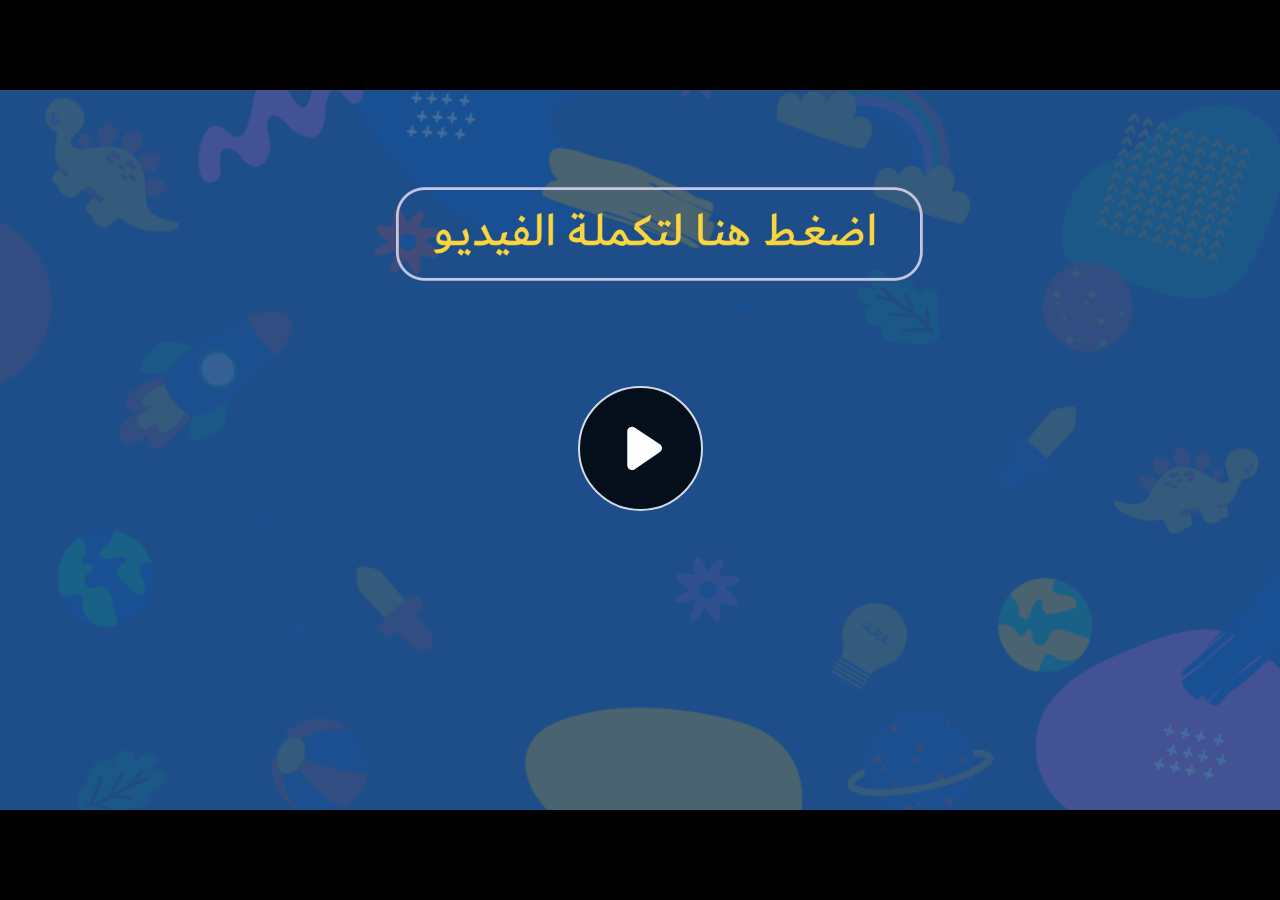
<file: index.html>
﻿<!doctype html>
<html lang="en-US">
<head>
  <meta charset="utf-8">
  <!-- Created using Storyline 360 - http://www.articulate.com  -->
  <!-- version: 3.77.30587.0 -->
  <title>EG.G10.ENG2023.SEM1.UC.T3.S1.4</title>
  <meta http-equiv="x-ua-compatible" content="IE=edge"/>
  <meta name="viewport" content="width=device-width,initial-scale=1,user-scalable=no,shrink-to-fit=no,minimal-ui"/>
  <meta name="apple-mobile-web-app-capable" content="yes"/>
  <style>
    html, body { height: 100%; padding: 0; margin: 0 }
    #app { height: 100%; width: 100%; }
  </style>

  <script>
    window.DS = {};
    window.globals = {
      DATA_PATH_BASE: '',
      HAS_FRAME: true,
      HAS_SLIDE: true,

      lmsPresent: false,
      tinCanPresent: false,
      cmi5Present: false,
      aoSupport: false,
      scale: 'noscale',
      captureRc: false,
      browserSize: 'optimal',
      bgColor: '#282828',
      features: 'AccessibleVideo,ConnectionMessages,DropIn1,DropIn2,FullScreenToggle,LayerPresentAsDialog,MultipleQuizTracking,PlayerSpeedControl,StreamingVideo,UpdatedThemeEditor,UseAudioElement,VideoSync',
      themeName: 'unified',
      preloaderColor: '#FFFFFF',
      suppressAnalytics: false,
      productChannel: 'stable',
      publishSource: 'storyline',
      aid: 'aid|cfe5e169-a8f3-40a4-aff6-b396b1be0c37',
      cid: 'ef3b582d-5979-4718-a6e0-109fca4917d7',
      playerVersion: '3.77.30587.0',
      publishTimestamp: '2023-10-25T16:53:33.8919162Z',
      maxIosVideoElements: 10,
      connectionSettings: { message: 'You%20are%20offline.%20Trying%20to%20reconnect...', useDarkTheme: false, mode: 'disabled' },

      
      parseParams: function(qs) {
        if (window.globals.parsedParams != null) {
          return window.globals.parsedParams;
        }
        qs = (qs || window.location.search.substr(1)).split('+').join(' ');
        var params = {},
            tokens,
            re = /[?&]?([^=]+)=([^&]*)/g;

        while (tokens = re.exec(qs)) {
          params[decodeURIComponent(tokens[1]).trim()] =
            decodeURIComponent(tokens[2]).trim();
        }
        window.globals.parsedParams = params;
        return params;
      }

    };
  </script>
  <script>
    var isIe11 = ('ActiveXObject' in window || window.MSBlobBuilder != null)
      && window.msCrypto != null && !window.ActiveXObject;
    if (isIe11) {
      window.globals.unsupportedBrowser = true;
      document.write(atob('[base64]'));
    }
  </script>
  
  <script>window.THREE = { };</script>
  
</head>
<body style="background: #282828" class="cs-HTML theme-unified">
  <!-- 360 -->
  <script>!function(){var e,i=/iPhone/i,o=/iPod/i,n=/iPad/i,t=/\biOS-universal(?:.+)Mac\b/i,r=/\bAndroid(?:.+)Mobile\b/i,a=/Android/i,d=/(?:SD4930UR|\bSilk(?:.+)Mobile\b)/i,p=/Silk/i,l=/Windows Phone/i,u=/\bWindows(?:.+)ARM\b/i,b=/BlackBerry/i,s=/BB10/i,c=/Opera Mini/i,f=/\b(CriOS|Chrome)(?:.+)Mobile/i,h=/Mobile(?:.+)Firefox\b/i,v=function(e){return void 0!==e&&"MacIntel"===e.platform&&"number"==typeof e.maxTouchPoints&&e.maxTouchPoints>1&&"undefined"==typeof MSStream};e=function(e){var m={userAgent:"",platform:"",maxTouchPoints:0};e||"undefined"==typeof navigator?"string"==typeof e?m.userAgent=e:e&&e.userAgent&&(m={userAgent:e.userAgent,platform:e.platform,maxTouchPoints:e.maxTouchPoints||0}):m={userAgent:navigator.userAgent,platform:navigator.platform,maxTouchPoints:navigator.maxTouchPoints||0};var g=m.userAgent,y=g.split("[FBAN");void 0!==y[1]&&(g=y[0]),void 0!==(y=g.split("Twitter"))[1]&&(g=y[0]);var A=function(e){return function(i){return i.test(e)}}(g),w={apple:{phone:A(i)&&!A(l),ipod:A(o),tablet:!A(i)&&(A(n)||v(m))&&!A(l),universal:A(t),device:(A(i)||A(o)||A(n)||A(t)||v(m))&&!A(l)},amazon:{phone:A(d),tablet:!A(d)&&A(p),device:A(d)||A(p)},android:{phone:!A(l)&&A(d)||!A(l)&&A(r),tablet:!A(l)&&!A(d)&&!A(r)&&(A(p)||A(a)),device:!A(l)&&(A(d)||A(p)||A(r)||A(a))||A(/\bokhttp\b/i)},windows:{phone:A(l),tablet:A(u),device:A(l)||A(u)},other:{blackberry:A(b),blackberry10:A(s),opera:A(c),firefox:A(h),chrome:A(f),device:A(b)||A(s)||A(c)||A(h)||A(f)},any:!1,phone:!1,tablet:!1};return w.any=w.apple.device||w.android.device||w.windows.device||w.other.device,w.phone=w.apple.phone||w.android.phone||w.windows.phone,w.tablet=w.apple.tablet||w.android.tablet||w.windows.tablet,w}(),"object"==typeof exports&&"undefined"!=typeof module?module.exports=e:"function"==typeof define&&define.amd?define((function(){return e})):this.isMobile=e}();
    window.isMobile.apple.tablet = window.isMobile.apple.tablet ||
      (navigator.platform === 'MacIntel' && navigator.maxTouchPoints > 1);
    window.isMobile.apple.device = window.isMobile.apple.device || window.isMobile.apple.tablet;
    window.isMobile.tablet = window.isMobile.tablet || window.isMobile.apple.tablet;
    window.isMobile.any = window.isMobile.any || window.isMobile.apple.tablet;
  </script>

  <div id="focus-sink" tabindex="-1"></div>

  <div id="preso"></div>
  <script>
    (function() {

      var classTypes = [ 'desktop', 'mobile', 'phone', 'tablet' ];

      var addDeviceClasses = function(prefix, testObj) {
        var curr, i;
        for (i = 0; i < classTypes.length; i++) {
          curr = classTypes[i];
          if (testObj[curr]) {
            document.body.classList.add(prefix + curr);
          }
        }
      };

      var params = window.globals.parseParams(),
          isDevicePreview = params.devicepreview === '1',
          isPhoneOverride = params.deviceType === 'phone' || (isDevicePreview && params.phone == '1'),
          isTabletOverride = (params.deviceType === 'tablet' || isDevicePreview) && !isPhoneOverride,
          isMobileOverride = isPhoneOverride || isTabletOverride;

      var deviceView = {
        desktop: !window.isMobile.any && !isMobileOverride,
        mobile: window.isMobile.any || isMobileOverride,
        phone: isPhoneOverride || (window.isMobile.phone && !isTabletOverride),
        tablet: isTabletOverride || window.isMobile.tablet
      };

      window.globals.deviceView = deviceView;
      window.isMobile.desktop = !window.isMobile.any;
      window.isMobile.mobile = window.isMobile.any;

      addDeviceClasses('view-', deviceView);

    })();
  </script>
  
  <script src='story_content/user.js' type=text/javascript></script>
  <div class="slide-loader"></div>

  <script>
    var doc = document, loader = doc.body.querySelector('.slide-loader'); [ 1, 2, 3 ].forEach(function(n) { var d = doc.createElement('div'); d.style.backgroundColor = window.globals.preloaderColor; d.classList.add('mobile-loader-dot'); d.classList.add('dot' + n); loader.appendChild(d); });
  </script>

  <div class="mobile-load-title-overlay" style="display: none">
    <div class="mobile-load-title">EG.G10.ENG2023.SEM1.UC.T3.S1.4</div>
  </div>

  <div class="mobile-chrome-warning"></div>

  
<style>
  .warn-connection-dialog {
    display: none;
    background: transparent;
    pointer-events: none;
    position: fixed;
    left: 0;
    top: 0;
    width: 100%;
    height: 100%;
    z-index: 999;
  }

  .warn-connection-content {
    border-radius: 4px;
    background: white;
    border: 1px solid #E7E7E7;
    color: #333333;
    box-shadow: 0 2px 4px rgba(0, 0, 0, 0.25);
    transition: all 150ms ease-out;
    position: absolute;
    white-space: nowrap;
  }

  .view-phone.is-landscape .warn-connection-content {
    left: 23px;
    bottom: 23px;
  }

  .view-tablet.is-landscape .warn-connection-content {
    left: 50%;
    top: 20px;
    transform: translateX(-50%);
  }

  .is-portrait .warn-connection-content {
    transform: translate(-50%, calc(-100% - 15px));
  }

  .warn-connection-content p {
    display: inline-block;
    margin: 0 8px 0 0;
    line-height: 33px;
    font-size: 11px;
  }

  .warn-connection-content svg {
    position: relative;
    vertical-align: middle;
    margin: 0 2px 2px 8px;
  }

  .view-desktop .warn-connection-content {
    left: 1.5em;
    bottom: 1.5em;
  }

  .view-desktop .warn-connection-content p {
    font-size: 1.1em;
  }

  .is-offline .warn-connection-dialog {
    display: block;
  }

  .is-offline .cs-panel * {
    pointer-events: none !important;
  }

  .is-offline .cs-panel {
    pointer-events: all !important;
  }

  .is-offline #nav-controls * {
    pointer-events: none !important;
  }

  .is-offline #nav-controls {
    pointer-events: all !important;
  }
</style>

<div class="warn-connection-dialog">
  <div class="warn-connection-content">
    <svg width="17" height="15" viewBox="0 0 17 15" xmlns="http://www.w3.org/2000/svg">
      <path fill="#8F0000" stroke="white" d="M16.07,12.98 L15.88,12.23 L9.51,1.21 C8.97,0.26,7.6,0.26,7.06,1.21 L0.69,12.23 C0.15,13.16,0.81,14.36,1.91,14.36 H14.65 C15.47,14.36,16.05,13.7,16.07,12.98 Z"/>
      <path fill="white" stroke="white" d="M8.58,5.5 C8.35,5.28,8.5,5.35,8.21,5.32 C8.09,5.35,7.97,5.49,7.96,5.67 C7.97,5.79,7.98,5.92,7.98,6.04 L7.98,6.04 C7.99,6.17,8,6.31,8.01,6.43 L8.01,6.44 C8.03,6.92,8.06,7.41,8.09,7.9 L8.09,7.9 C8.12,8.39,8.14,8.88,8.17,9.37 C8.17,9.39,8.18,9.42,8.2,9.44 C8.23,9.46,8.25,9.47,8.28,9.47 C8.31,9.47,8.34,9.46,8.35,9.44 C8.37,9.43,8.38,9.4,8.39,9.35 L8.39,9.34 C8.39,9.24,8.4,9.15,8.4,9.05 L8.4,9.05 C8.41,8.96,8.41,8.86,8.42,8.75 C8.43,8.44,8.45,8.12,8.47,7.81 L8.47,7.81 C8.49,7.49,8.51,7.18,8.53,6.87 C8.55,6.46,8.56,6.05,8.59,5.64 L8.6,5.62 C8.6,5.57,8.59,5.53,8.58,5.5 L8.21,5.32 Z"/>
      <circle fill="white" stroke="white" cx="8.3" cy="11.35" r="0.3"/>
    </svg>
    <p>You are offline. Trying to reconnect...</p>
  </div>
</div>

<script>
  (function() {
    window.DS.connection = {
      warningShown: false,
      assets: {},
      loadingAssetGroup: false,
      retryDelay: 500
    };

    var connectionSettings = window.globals.connectionSettings || {};

    // The `window.globals.features` variable must be set in `webpack.dev.config` when testing locally - it is not enough
    // to have it in the data - but it must be set there as well.
    var useConnectionMessages = window.AbortController != null &&
      window.location.protocol != 'file:' &&
      window.globals.features.indexOf('ConnectionMessages') != -1 &&
      connectionSettings.mode === 'normal';

    window.DS.connection.useConnectionMessages = useConnectionMessages

    var assetCount = 0;
    var checkLoadedId;


    if (useConnectionMessages && connectionSettings != null) {
      var contentEl = document.querySelector('.warn-connection-content');
      var messageEl = contentEl.querySelector('p')

      if (connectionSettings.useDarkTheme) {
        contentEl.style.borderColor = '#BABBBA';
        contentEl.style.backgroundColor = '#282828';
        contentEl.style.color = '#FFFFFF';
      }

      if (connectionSettings.message != null) {
        messageEl.textContent = window.decodeURIComponent(connectionSettings.message);
      }
    }

    function checkAssetsReady() {
      for (var i in DS.connection.assets) {
        if (!DS.connection.assets[i].success) {
          return false;
        }
      }
      return true;
    }

    function stopAssetGroup() {
      if (!useConnectionMessages) { return; }

      assetCount = 0;

      DS.connection.oldAssetGroup = DS.connection.assets;
      DS.connection.assets = {};
      DS.connection.loadingAssetGroup = false;
      clearInterval(checkLoadedId);
    }

    function startAssetGroup() {
      if (!useConnectionMessages) { return; }
      var ticks = 0;
      clearInterval(checkLoadedId);
      checkLoadedId = setInterval(function() {
        var loaded = 0;
        if (assetCount === 0 && loaded === 0) {
          clearInterval(checkLoadedId);
          return;
        }

        for (var i in DS.connection.assets) {
          if (DS.connection.assets[i].success) {
            loaded++;
          }
        }

        if (assetCount === loaded && checkAssetsReady()) {
          for (var i in DS.connection.assets) {
            if (DS.connection.assets[i].action) {
              DS.connection.assets[i].action();
            }
          }
          hideWarning();
          stopAssetGroup();
        }
      }, 100)
    }

    function requiredAsset(url, action, retry, type) {
      if (!useConnectionMessages) { return; }
      if (DS.connection.assets[url]) { return; }

      DS.connection.assets[url] = {
        success: false, action: action, retry: retry, type: type
      };
      assetCount = Object.keys(DS.connection.assets).length;
      if (!DS.connection.loadingAssetGroup) {
        startAssetGroup();
      }
      DS.connection.loadingAssetGroup = true;
    }

    function assetLoaded(url) {
      if (!useConnectionMessages) { return; }
      if (DS.connection.assets[url]) {
        DS.connection.assets[url].success = true;
      }
    }

    function assetFailed(url) {
      if (!useConnectionMessages) { return; }
      if (!DS.connection.assets[url]) {
        if (/\.js$/.test(url) && url.indexOf('transcripts') === -1) {
          setTimeout(function() {
            if (DS.connection.lastSlideLoaded != null) {
              DS.connection.lastSlideLoaded();
            }
          }, DS.connection.retryDelay);
        }
        return;
      }
      if (!DS.connection.warningShown) { showWarning(); }
      if (DS.connection.assets[url].retry) {
        setTimeout(function() {
          if (!DS.connection.assets[url].success) {
            DS.connection.assets[url].retry()
          }
        }, DS.connection.retryDelay);
      }
    }

    function hideWarning() {
      document.body.classList.remove('is-offline');
      DS.connection.warningShown = false;
    }
    DS.connection.hideWarning = hideWarning

    function showWarning(btn) {
      document.body.classList.add('is-offline')
      DS.connection.warningShown = true;
      updateWarningPosition();
    }

    function updateWarningPosition() {
      if (!DS.connection.warningShown) {
        return;
      }

      var isPortrait = document.body.classList.contains('is-portrait');
      var warningEl = document.querySelector('.warn-connection-content');

      if (isPortrait) {
        var slide = document.querySelector('.primary-slide');
        var slideRect = slide.getBoundingClientRect();

        warningEl.style.top = `${slideRect.top}px`
        warningEl.style.left = `${slideRect.left + slideRect.width / 2}px`
      } else {
        warningEl.style.top = null;
        warningEl.style.left = null;
      }

      window.requestAnimationFrame(updateWarningPosition);
    }

    // these will all be noops if the feature flag isn't set in
    // the data and `window.globals.features`
    DS.connection.requiredAsset = requiredAsset;
    DS.connection.assetLoaded = assetLoaded;
    DS.connection.assetFailed = assetFailed;
    DS.connection.stopAssetGroup = stopAssetGroup;
    DS.connection.startAssetGroup = startAssetGroup;
  })();
</script>


  <script>
    
    if (window.autoSpider && window.vInterfaceObject) {
      document.querySelector('.mobile-load-title-overlay').style.display = 'none';
    }
  </script>

  

  <link rel="stylesheet" href="html5/data/css/output.min.css" data-noprefix/>
</body>
<script src="html5/lib/scripts/bootstrapper.min.js"></script>
</html>
</file>
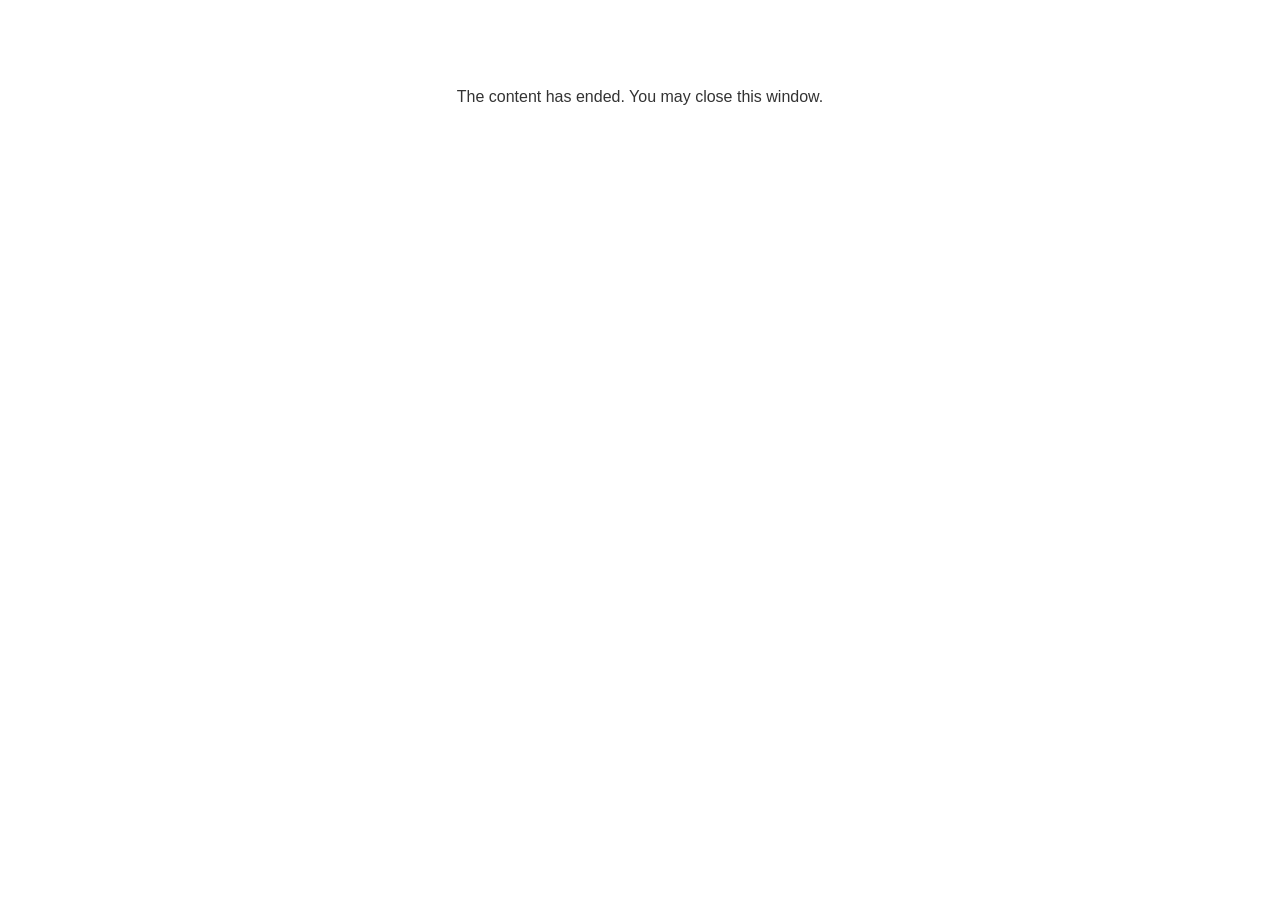
<file: lms/goodbye.html>
<!doctype html>
<html>
<body style="background-color: #ffffff;">

<p role="alert" style="color: #333333;font-family: Lato, articulate, tahoma, arial;font-size: medium;text-align: center;">
<br><br><br><br>
The content has ended. You may close this window.
</p>

</body>
</html>
</file>
<file: html5/data/css/output.min.css>
@font-face {
  font-family: 'LatoBold Charset1_ Bold8D13EEB9';
  src: url('[data-uri]');
  font-style: normal;
  font-weight: normal;
}
@font-face {
  font-family: 'Lato Charset1_ 5fb2lUhfD88AE9D9';
  src: url('[data-uri]');
  font-style: normal;
  font-weight: normal;
}
@font-face {
  font-family: 'Dubai Charset1_ 6LBpaCf632D40F5';
  src: url('[data-uri]');
  font-style: normal;
  font-weight: normal;
}
@font-face {
  font-family: 'Dubai Medium Charset1_ 97FB00B3';
  src: url('[data-uri]');
  font-style: normal;
  font-weight: normal;
}
@font-face {
  font-family: 'DubaiBold Charset1_Bold76911168';
  src: url('[data-uri]');
  font-style: normal;
  font-weight: normal;
}
@font-face {
  font-family: 'Dubai Charset0_v8wz5Y8k741D6E07';
  src: url('[data-uri]');
  font-style: normal;
  font-weight: normal;
}
@font-face {
  font-family: 'Dubai Medium Charset0_v389EBE1D';
  src: url('[data-uri]');
  font-style: normal;
  font-weight: normal;
}
@font-face {
  font-family: 'DubaiBold Charset0_BoldD2773439';
  src: url('[data-uri]');
  font-style: normal;
  font-weight: normal;
}
.cs-HTML {
  background: rgba(40, 40, 40, 1);
}
.cs-npnxnanbnsnfns00000000001 .cs-infopanel  {
  box-shadow: 0 1px 0 rgba(0, 0, 0, 0);
  background: rgba(255, 255, 255, 1);
}
.cs-npnxnanbnsnfns00000000001 .cs-infopanel .cs-link {
  color: rgba(186, 187, 186, 1);
}
.cs-npnxnanbnsnfns00000000001 .cs-infopanel .cs-link:hover {
  color: rgba(255, 255, 255, 1);
}
.cs-npnxnanbnsnfns00000000001 .cs-infopanel .cs-name {
  color: rgba(68, 68, 68, 1);
}
.cs-npnxnanbnsnfns00000000001 .cs-infopanel .cs-title {
  color: rgba(153, 153, 153, 1);
}
.cs-npnxnanbnsnfns00000000001 .cs-infopanelpopup  {
  box-shadow: 0 1px 0 rgba(0, 0, 0, 0);
  background: rgba(0, 0, 0, 0);
}
.cs-npnxnanbnsnfns00000000001 .cs-infopanelpopup .cs-link {
  color: rgba(255, 0, 0, 1);
}
.cs-npnxnanbnsnfns00000000001 .cs-infopanelpopup .cs-link:hover {
  color: rgba(255, 255, 255, 1);
}
.cs-npnxnanbnsnfns00000000001 .cs-infopanelpopup .cs-name {
  color: rgba(255, 255, 255, 1);
}
.cs-npnxnanbnsnfns00000000001 .cs-infopanelpopup .cs-bio {
  color: rgba(186, 187, 186, 1);
}
.cs-npnxnanbnsnfns00000000001 .cs-timer  {
  color: rgba(186, 187, 186, 1);
}
.cs-npnxnanbnsnfns00000000001 .cs-duration stop:first-child {
  stop-color: rgba(60, 60, 60, 1);
}
.cs-npnxnanbnsnfns00000000001 .cs-duration stop:last-child {
  stop-color: rgba(60, 60, 60, 1);
}
.cs-npnxnanbnsnfns00000000001 .cs-elapsed stop:first-child {
  stop-color: rgba(254, 227, 71, 1);
}
.cs-npnxnanbnsnfns00000000001 .cs-elapsed stop:last-child {
  stop-color: rgba(254, 227, 71, 1);
}
.cs-npnxnanbnsnfns00000000001 .cs-timer .cs-pie .cs-innerstroke {
  stroke: rgba(199, 199, 199, 1);
}
.cs-npnxnanbnsnfns00000000001 .cs-timer .cs-pie .cs-innerborder {
  stroke: rgba(255, 255, 255, 1);
}
.cs-npnxnanbnsnfns00000000001 .cs-window  {
  box-shadow: 0 8px 5px rgba(0, 0, 0, 0.2);
  border-color: rgba(49, 99, 0, 0);
  background: rgba(33, 33, 33, 1);
  color: rgba(248, 248, 248, 1);
}
.cs-npnxnanbnsnfns00000000001 .cs-window .cs-diva {
  border-color: rgba(78, 78, 78, 1);
}
.cs-npnxnanbnsnfns00000000001 .cs-window .cs-divb {
  border-color: rgba(78, 78, 78, 0);
}
.cs-npnxnanbnsnfns00000000001 .cs-editor .cs-editor-slide {
  color: rgba(226, 226, 226, 1);
}
.cs-npnxnanbnsnfns00000000001 .cs-editor .cs-editor-html {
  color: rgba(186, 187, 186, 1);
}
.cs-npnxnanbnsnfns00000000001 .cs-editor .cs-editor-button {
  text-shadow: 0 1px 0 rgba(0, 0, 0, 0);
  color: rgba(255, 255, 255, 1);
  border-color: rgba(211, 211, 211, 1);
  background: rgba(34, 34, 34, 1);
}
.cs-npnxnanbnsnfns00000000001 .cs-editor .cs-editor-button:hover {
  background: rgba(68, 68, 68, 1);
}
.cs-npnxnanbnsnfns00000000001 .cs-editor .cs-editor-button:active {
  background: rgba(68, 68, 68, 1);
}
.cs-npnxnanbnsnfns00000000001 .cs-listitem  {
  color: rgba(186, 187, 186, 1);
  border-color: none;
  border: 1px solid transparent;
}
.cs-npnxnanbnsnfns00000000001 .cs-listitem:hover {
  background: rgba(255, 255, 255, 0.06);
  border-color: rgba(108, 108, 108, 1) !important;
  border-width: 1px;
  border-radius: 2px;
  border-style: solid;
  box-sizing: border-box;
}
.cs-npnxnanbnsnfns00000000001 .cs-listitem.hover {
  background: rgba(255, 255, 255, 0.06);
  border-color: rgba(108, 108, 108, 1) !important;
  border-width: 1px;
  border-radius: 2px;
  border-style: solid;
  box-sizing: border-box;
}
.cs-npnxnanbnsnfns00000000001 .cs-glossary  {
  color: rgba(186, 187, 186, 1);
}
.cs-npnxnanbnsnfns00000000001 .cs-glossary .cs-scrolling-panel {
  background: rgba(0, 0, 0, 0);
}
.cs-npnxnanbnsnfns00000000001 .cs-glossary .cs-term.cs-selected .cs-choice-list-trigger {
  color: rgba(255, 255, 255, 1);
  background: rgba(255, 255, 255, 1);
}
.cs-npnxnanbnsnfns00000000001 .cs-glossary .cs-term.cs-selected .cs-choice-list-trigger:focus {
  color: rgba(255, 255, 255, 1);
  background: rgba(255, 255, 255, 1);
}
.cs-npnxnanbnsnfns00000000001 .cs-glossary .cs-term:hover .cs-choice-list-trigger {
  background: rgba(186, 187, 186, 1);
}
.cs-npnxnanbnsnfns00000000001 .cs-glossary .cs-term.hover .cs-choice-list-trigger {
  background: rgba(186, 187, 186, 1);
}
.cs-npnxnanbnsnfns00000000001 .cs-glossary .cs-term .cs-choice-list-trigger:focus {
  background: rgba(186, 187, 186, 1);
}
.cs-npnxnanbnsnfns00000000001 .cs-glossary .cs-diva {
  border-color: rgba(0, 0, 0, 0);
}
.cs-npnxnanbnsnfns00000000001 .cs-glossary .cs-divb {
  border-color: rgba(0, 0, 0, 0);
}
.cs-npnxnanbnsnfns00000000001 .cs-glossary .cs-divc {
  border-color: rgba(0, 0, 0, 0);
}
.cs-npnxnanbnsnfns00000000001 .cs-glossary .cs-heading {
  color: rgba(248, 248, 248, 1);
  font-weight: 700;
}
.note-content p span {
  color: rgba(186, 187, 186, 1);
  line-height: 1.4em;
  font-size: 103.769%;
}
.cs-npnxnanbnsnfns00000000001 .cs-resource .cs-separator {
  border-color: rgba(0, 0, 0, 0);
}
.cs-npnxnanbnsnfns00000000001 .cs-outline  {
  color: rgba(45, 45, 45, 1);
}
.cs-npnxnanbnsnfns00000000001 .cs-outline .cs-diva {
  border-color: rgba(0, 0, 0, 0);
}
.cs-npnxnanbnsnfns00000000001 .cs-outline .cs-divb {
  border-color: rgba(0, 0, 0, 0);
}
.cs-npnxnanbnsnfns00000000001 .cs-outline .cs-divc {
  border-color: rgba(0, 0, 0, 0);
}
.cs-npnxnanbnsnfns00000000001 .cs-outline .cs-search-filter:hover {
  color: rgba(0, 0, 0, 0);
}
.cs-npnxnanbnsnfns00000000001 .cs-outline .cs-search-filter.hover {
  color: rgba(0, 0, 0, 0);
}
.cs-npnxnanbnsnfns00000000001 .cs-transcript  {
  color: rgba(255, 255, 255, 1);
}
.cs-npnxnanbnsnfns00000000001 .cs-transcript .cs-div {
  border-color: rgba(0, 0, 0, 0);
}
.cs-npnxnanbnsnfns00000000001 .cs-tabs:not(.topmenu-item) {
  color: rgba(248, 248, 248, 1);
}
.cs-npnxnanbnsnfns00000000001 .cs-tabs .cs-inner-button:not(.topmenu-item) {
  text-shadow: 0 1px 0 rgba(0, 0, 0, 0);
}
.cs-npnxnanbnsnfns00000000001 .cs-tabs:hover:not(.topmenu-item) {
  color: rgba(248, 248, 248, 1);
}
.cs-npnxnanbnsnfns00000000001 .cs-tabs.cs-selected {
  background: rgba(0, 0, 0, 0);
  color: rgba(248, 248, 248, 1);
}
.cs-npnxnanbnsnfns00000000001 .cs-seekcontrol  {
  background: rgba(0, 0, 0, 0);
  border-color: rgba(0, 0, 0, 0);
}
.cs-npnxnanbnsnfns00000000001 .cs-seekcontrol .cs-button:hover .cs-icon {
  fill: rgba(255, 255, 255, 1);
}
.cs-npnxnanbnsnfns00000000001 .cs-seekcontrol .cs-button.hover .cs-icon {
  fill: rgba(255, 255, 255, 1);
}
.cs-npnxnanbnsnfns00000000001 .cs-seekcontrol .cs-button .cs-icon-shadow {
  fill: rgba(0, 0, 0, 0);
}
.cs-npnxnanbnsnfns00000000001 .cs-seekcontrol .cs-button .cs-icon {
  fill: rgba(180, 180, 180, 1);
}
.cs-npnxnanbnsnfns00000000001 .cs-seekcontrol .cs-seek .cs-fill {
  background: rgba(255, 255, 255, 0.6);
}
.cs-npnxnanbnsnfns00000000001 .cs-seekcontrol .cs-seek {
  background: rgba(108, 108, 108, 1);
  border-color: rgba(0, 0, 0, 0);
}
.cs-npnxnanbnsnfns00000000001 .cs-searchinput .cs-input {
  color: rgba(186, 187, 186, 1);
  border-color: rgba(0, 0, 0, 0);
  background: rgba(255, 255, 255, 0.06);
}
.cs-npnxnanbnsnfns00000000001 .cs-searchinput .cs-input:focus {
  color: rgba(248, 248, 248, 1);
  background: rgba(41, 41, 41, 1);
}
.cs-npnxnanbnsnfns00000000001 .cs-searchinput .cs-input:hover {
  box-shadow: inset 0 0 1px 0 rgba(69, 126, 19, 0);
}
.cs-npnxnanbnsnfns00000000001 .cs-searchinput .cs-input.hover {
  box-shadow: inset 0 0 1px 0 rgba(69, 126, 19, 0);
}
.cs-npnxnanbnsnfns00000000001 .cs-searchinput .cs-button .cs-icon {
  fill: rgba(186, 187, 186, 1);
}
.cs-npnxnanbnsnfns00000000001 .cs-searchinput .cs-button:hover {
  fill: rgba(63, 133, 0, 1);
}
.cs-npnxnanbnsnfns00000000001 .cs-searchinput .cs-button.hover {
  fill: rgba(63, 133, 0, 1);
}
.cs-npnxnanbnsnfns00000000001 .cs-menu  {
  box-shadow: 0 1px 0 rgba(0, 0, 0, 0);
  background: rgba(33, 33, 33, 1);
}
.cs-npnxnanbnsnfns00000000001 .cs-topmenu-item.active .cs-tab {
  background: rgba(33, 33, 33, 1);
}
.cs-npnxnanbnsnfns00000000001 .cs-logo  {
  box-shadow: 0 1px 0 rgba(37, 75, 0, 1);
  background: rgba(255, 255, 255, 0);
}
.cs-npnxnanbnsnfns00000000001 .cs-checkbox  {
  color: rgba(255, 255, 255, 1);
}
.cs-npnxnanbnsnfns00000000001 .cs-checkbox:hover {
  border-color: rgba(175, 221, 130, 1);
}
.cs-npnxnanbnsnfns00000000001 .cs-checkbox.hover {
  border-color: rgba(175, 221, 130, 1);
}
.cs-npnxnanbnsnfns00000000001 .cs-checkbox .cs-box {
  color: rgba(255, 255, 255, 1);
  border-color: rgba(42, 83, 0, 1);
}
.cs-npnxnanbnsnfns00000000001 .cs-checkbox .cs-box:checked::after {
  color: rgba(43, 196, 0, 1);
}
.cs-npnxnanbnsnfns00000000001 .cs-button  {
  text-shadow: 0 1px 0 rgba(0, 0, 0, 0);
  color: rgba(186, 187, 186, 1);
  border-color: rgba(0, 0, 0, 0);
  background: rgba(0, 0, 0, 0);
  box-shadow: 0 1px 0 rgba(0, 0, 0, 0);
}
.cs-npnxnanbnsnfns00000000001 .cs-button .cs-icon {
  fill: rgba(186, 187, 186, 1);
}
.cs-npnxnanbnsnfns00000000001 .cs-button .cs-icon-shadow {
  fill: rgba(0, 0, 0, 0);
}
.cs-npnxnanbnsnfns00000000001 .cs-button:hover {
  background: rgba(248, 248, 248, 1);
}
.cs-npnxnanbnsnfns00000000001 .cs-button.hover {
  background: rgba(248, 248, 248, 1);
}
.cs-npnxnanbnsnfns00000000001 .cs-button:active {
  background: rgba(0, 0, 0, 0);
}
.cs-npnxnanbnsnfns00000000001 .cs-button.cs-disabled:hover {
  background: rgba(0, 0, 0, 0);
}
.cs-npnxnanbnsnfns00000000001 .cs-button.cs-disabled.hover {
  background: rgba(0, 0, 0, 0);
}
.cs-npnxnanbnsnfns00000000001 .cs-button.cs-disabled:active {
  background: rgba(0, 0, 0, 0);
}
.cs-npnxnanbnsnfns00000000001 .cs-button.cs-volume:hover {
  background: rgba(0, 0, 0, 0);
}
.cs-npnxnanbnsnfns00000000001 .cs-button.cs-volume.hover {
  background: rgba(0, 0, 0, 0);
}
.cs-npnxnanbnsnfns00000000001 .cs-button.cs-volume:active {
  background: rgba(0, 0, 0, 0);
}
.cs-npnxnanbnsnfns00000000001.cs-base  {
  color: rgba(186, 187, 186, 1);
  border-color: rgba(40, 40, 40, 1);
  background: rgba(40, 40, 40, 1);
}
.cs-npnxnanbnsnfns00000000001.cs-base .cs-separator .cs-diva {
  background: rgba(69, 69, 69, 1);
}
.cs-npnxnanbnsnfns00000000001.cs-base .cs-separator .cs-divb {
  background: rgba(0, 0, 0, 0);
}
.cs-npnxnanbnsnfns00000000001.cs-base .cs-topmenu-item.active .cs-tab {
  border-color: rgba(69, 69, 69, 1);
}
.cs-npnxnanbnsnfns00000000001.cs-base .cs-topmenu-item.active .cs-panel {
  border-color: rgba(69, 69, 69, 1);
}
.cs-npnxnanbnsnfns00000000001.cs-base .cs-left {
  background: rgba(33, 33, 33, 1);
}
.cs-npnxnanbnsnfns00000000001.cs-base .cs-area-primary .cs-slide-container {
  background: rgba(40, 40, 40, 1);
}
.cs-npnxnanbnsnfns00000000001.cs-base.cs-custom-theme .cs-brandhighlight-bg {
  background: rgba(79, 189, 244, 1) !important;
}
.cs-npnxnanbnsnfns00000000001.cs-base.cs-custom-theme .cs-brandhighlight-secondary-bg {
  background: rgba(255, 255, 255, 1) !important;
}
.cs-npnxnanbnsnfns00000000001.cs-base.cs-custom-theme .cs-brandhighlight-border {
  border-color: rgba(79, 189, 244, 1) !important;
}
.cs-npnxnanbnsnfns00000000001.cs-base.cs-custom-theme .cs-brandhighlight-text {
  color: rgba(79, 189, 244, 1) !important;
}
.cs-npnxnanbnsnfns00000000001.cs-base.cs-custom-theme .cs-brandhighlight-fill {
  fill: rgba(79, 189, 244, 1) !important;
}
.cs-npnxnanbnsnfns00000000001.cs-base.cs-custom-theme .cs-listitem.cs-selected {
  background-color: rgba(255, 255, 255, 0.06) !important;
}
.cs-npnxnanbnsnfns00000000001 .cs-volume::-moz-range-thumb {
  border-color: rgba(43, 85, 0, 1);
  box-shadow: inset 0 0 1px 0 rgba(43, 85, 0, 1);
  background: rgba(255, 255, 255, 1);
}
.cs-npnxnanbnsnfns00000000001 .cs-volume::-ms-thumb {
  border-color: rgba(43, 85, 0, 1);
  box-shadow: inset 0 0 1px 0 rgba(43, 85, 0, 1);
  background: rgba(255, 255, 255, 1);
}
.cs-npnxnanbnsnfns00000000001 .cs-volume::-webkit-slider-thumb {
  border-color: rgba(43, 85, 0, 1);
  box-shadow: inset 0 0 1px 0 rgba(43, 85, 0, 1);
  background: rgba(255, 255, 255, 1);
}
.cs-npnxnanbnsnfns00000000001 .cs-volume::-moz-range-track {
  border-color: rgba(66, 140, 1, 1);
  background: rgba(108, 108, 108, 1);
}
.cs-npnxnanbnsnfns00000000001 .cs-volume::-ms-track {
  border-color: rgba(66, 140, 1, 1);
  background: rgba(108, 108, 108, 1);
}
.cs-npnxnanbnsnfns00000000001 .cs-volume::-webkit-slider-runnable-track {
  border-color: rgba(66, 140, 1, 1);
  background: rgba(108, 108, 108, 1);
}
body.show-focus .tab-focus-box {
  box-shadow: 0 0 0 1px rgba(255, 255, 0, 1), 0 0 0 3px rgba(0, 32, 96, 1), 0 0 5px 5px rgba(255, 255, 0, 1);
  border-color: transparent;
  outline: 2px transparent solid;
}
.skipnav {
  box-shadow: 0 0 0 1px rgba(255, 255, 0, 1), 0 0 0 3px rgba(0, 32, 96, 1), 0 0 5px 5px rgba(255, 255, 0, 1);
  border-color: transparent;
  outline: 2px transparent solid;
}
.cs-npnxnanbnsnfns00000000001 .cs-listitem:hover {
  color: none;
}
.cs-npnxnanbnsnfns00000000001 .cs-listitem.hover {
  color: none;
}
.cs-npnxnanbnsnfns00000000001 .cs-listitem.cs-viewed {
  color: #BABBBA;
}
.cs-npnxnanbnsnfns00000000001 .cs-listitem {
  color: #BABBBA;
}
.cs-npnxnanbnsnfns00000000001 .cs-listitem:hover .cs-icon-carrot * {
  fill: none;
}
.cs-npnxnanbnsnfns00000000001 .cs-listitem.hover .cs-icon-carrot * {
  fill: none;
}
.cs-npnxnanbnsnfns00000000001 .cs-listitem .cs-icon-carrot {
  color: none;
  top: calc(3px);
}
.cs-npnxnanbnsnfns00000000001 .cs-listitem .cs-icon-carrot .cs-shadow {
  color: #F8F8F8;
}
.cs-npnxnanbnsnfns00000000001 .item-collapsible .is-scene {
  color: #F8F8F8 !important;
  font-weight: 700;
}
.cs-npnxnanbnsnfns00000000001 .is-scene .cs-icon-carrot * {
  color: #F8F8F8 !important;
  font-weight: 700;
}
.cs-npnxnanbnsnfns00000000001 .is-scene:not(.outline-links-collapse) > a {
  color: #F8F8F8;
}
.cs-npnxnanbnsnfns00000000001 .is-scene:not(.outline-links-collapse) .cs-icon-carrot * {
  fill: none !important;
  color: #F8F8F8 !important;
}
.cs-npnxnanbnsnfns00000000001 .tabs, .cs-npnxnanbnsnfns00000000001 .cs-logo {
  border-bottom: 1px solid rgba(108, 108, 108, 1);
}
.cs-npnxnanbnsnfns00000000001 .area-secondary-wrapper:after {
  background-image: url('[data-uri]');
  background-size: 100%;
}
.cs-npnxnanbnsnfns00000000001 .panel-footer {
  background: #212121;
}
.cs-npnxnanbnsnfns00000000001 #outline-search {
  background: rgba(255, 255, 255, 0.06);
  border-color: rgba(108, 108, 108, 1);
  border-width: 1px;
  border-style: solid;
}
.cs-npnxnanbnsnfns00000000001 .topmenu-panel #outline-search {
  background: #545454;
}
.cs-npnxnanbnsnfns00000000001 .search-icon circle, .cs-npnxnanbnsnfns00000000001 .search-icon path {
  stroke: #BABBBA;
}
.cs-npnxnanbnsnfns00000000001 #outline-search input[type   =search] {
  color: #F8F8F8;
}
.cs-npnxnanbnsnfns00000000001 #outline-search ::-webkit-input-placeholder {
  color: #BABBBA !important;
}
.cs-npnxnanbnsnfns00000000001 #outline-search :-ms-input-placeholder {
  color: #BABBBA !important;
}
.cs-npnxnanbnsnfns00000000001 #outline-search ::-moz-placeholder {
  color: #BABBBA !important;
  opacity: 1;
}
.cs-npnxnanbnsnfns00000000001 .cs-topmenu-item.active, body:not(.is-touchable-tablet) .cs-npnxnanbnsnfns00000000001 .cs-topmenu-item:hover {
  color: #F8F8F8;
}
.cs-npnxnanbnsnfns00000000001 .cs-topmenu-item.button-tapped {
  color: #F8F8F8;
}
.cs-npnxnanbnsnfns00000000001 .cs-topmenu-item.active .cs-tab, .cs-npnxnanbnsnfns00000000001 .cs-topmenu-item .cs-tab {
  background: transparent !important;
  border: none !important;
}
.cs-npnxnanbnsnfns00000000001 .top-tabs-drop-icon div {
  background: #BABBBA;
}
.cs-npnxnanbnsnfns00000000001 .cs-panel.topmenu-panel .panel-content, .cs-npnxnanbnsnfns00000000001 .top-tabs-drop {
  background: #212121;
}
.cs-npnxnanbnsnfns00000000001 .cs-topmenu-item.active .cs-panel {
  background: #212121;
}
.cs-npnxnanbnsnfns00000000001 .cs-menu.topmenu-panel, .cs-npnxnanbnsnfns00000000001 .top-tabs-drop {
  border: 1px solid rgba(69, 69, 69, 1) !important;
  border-radius: 3px;
}
.cs-npnxnanbnsnfns00000000001 .resources .resources-list a:hover {
  background: rgba(255, 255, 255, 0.06);
}
body:not(.is-touchable-tablet) .cs-npnxnanbnsnfns00000000001 .resources .resources-list a:hover {
  background: rgba(255, 255, 255, 0.06);
}
.cs-npnxnanbnsnfns00000000001 .resources .resources-list a.hover {
  background: rgba(255, 255, 255, 0.06);
}
body:not(.is-touchable-tablet) .cs-npnxnanbnsnfns00000000001 .resources .resources-list a.hover {
  background: rgba(255, 255, 255, 0.06);
}
.cs-npnxnanbnsnfns00000000001 .resources .resources-list a.button-tapped {
  background: rgba(255, 255, 255, 0.06);
}
.cs-npnxnanbnsnfns00000000001 .cs-icon path, .cs-npnxnanbnsnfns00000000001 .cs-icon rect, .cs-npnxnanbnsnfns00000000001 .cs-icon polygon, .cs-npnxnanbnsnfns00000000001 .menu-icon-wrapper.menu-icon-wrapper-hover path {
  fill: #BABBBA;
}
.cs-npnxnanbnsnfns00000000001 .cs-icon .icon-stroke-only {
  fill: none !important;
  stroke: #BABBBA !important;
}
body:not(.is-touchable-tablet) .cs-npnxnanbnsnfns00000000001 .cs-button:hover .cs-icon path, body:not(.is-touchable-tablet) .cs-npnxnanbnsnfns00000000001 .cs-button:hover .cs-icon rect, body:not(.is-touchable-tablet) .cs-npnxnanbnsnfns00000000001 .cs-button:hover .cs-icon polygon {
  fill: #F8F8F8;
}
body:not(.is-touchable-tablet) .cs-npnxnanbnsnfns00000000001 .cs-tabs:hover .search-icon circle, body:not(.is-touchable-tablet) .cs-npnxnanbnsnfns00000000001 .cs-tabs:hover .search-icon path {
  stroke: #F8F8F8;
}
.cs-npnxnanbnsnfns00000000001 .cs-button.button-tapped .cs-icon path, .cs-npnxnanbnsnfns00000000001 .cs-button.button-tapped .cs-icon rect, .cs-npnxnanbnsnfns00000000001 .cs-button.button-tapped .cs-icon polygon {
  fill: #F8F8F8;
}
body:not(.is-touchable-tablet) .cs-npnxnanbnsnfns00000000001 .cs-button:hover .cs-icon .icon-stroke-only {
  fill: none !important;
  stroke: #F8F8F8 !important;
}
.cs-npnxnanbnsnfns00000000001 .cs-button:button-tapped .cs-icon .icon-stroke-only {
  fill: none !important;
  stroke: #F8F8F8 !important;
}
.cs-npnxnanbnsnfns00000000001 .menu-icon-wrapper.menu-icon-wrapper-hover svg path {
  fill: #F8F8F8;
}
.floating-sidebar:not(.sidebar-closed) .cs-npnxnanbnsnfns00000000001 #hamburger .menu-icon-wrapper svg path {
  fill: #BABBBA;
}
.floating-sidebar:not(.sidebar-closed) .cs-npnxnanbnsnfns00000000001 #hamburger .menu-icon-wrapper.menu-icon-wrapper-hover svg path {
  fill: #F8F8F8;
}
.cs-npnxnanbnsnfns00000000001 .volume .btn:before {
  background-image: url('[data-uri]');
}
.cs-npnxnanbnsnfns00000000001 .volume-track {
  background: #6C6C6C;
}
.cs-npnxnanbnsnfns00000000001 .volume-icon circle {
  stroke: #BABBBA;
}
.cs-npnxnanbnsnfns00000000001 .cs-settings > .settings-panel {
  background: #212121;
  border: 1px solid rgba(69, 69, 69, 1) !important;
  border-radius: 3px;
}
.cs-npnxnanbnsnfns00000000001 .cs-settings > .panel-down-arrow {
  fill: #212121;
}
.cs-npnxnanbnsnfns00000000001 .switch-toggle .border {
  stroke: #7C7C7C;
}
.cs-npnxnanbnsnfns00000000001 .switch-toggle .thumb-off .thumb {
  fill: #A2A2A2;
}
.cs-npnxnanbnsnfns00000000001 .switch-toggle .thumb-on .track {
  fill: rgba(79, 189, 244, 1);
}
.cs-npnxnanbnsnfns00000000001 .switch-toggle .thumb-off .track {
  fill: rgba(255, 255, 255, 0.1);
}
.cs-npnxnanbnsnfns00000000001 .switch-label {
  color: #BABBBA;
}
.cs-npnxnanbnsnfns00000000001 .cs-panel .scrollarea-btn:after {
  background: rgba(179, 180, 179, 0.75);
}
.scrollarea-scrollbar:hover .scrollarea-btn:after, .scrollarea-scrollbar.highlight-scrollbar .scrollarea-btn:after {
  background: rgba(179, 180, 179, 0.75);
}
.floating-sidebar .sidebar-overlay {
  background: rgba(0, 0, 0, 0.85);
}
.cs-npnxnanbnsnfns00000000001 .overlay-message {
  background: rgba(0, 0, 0, 0.85);
}
.cs-npnxnanbnsnfns00000000001 .top-ui-bg, .cs-npnxnanbnsnfns00000000001 .bottom-ui-bg, .cs-npnxnanbnsnfns00000000001 .right-ui-bg, .cs-npnxnanbnsnfns00000000001 .left-ui-bg {
  background: rgba(40, 40, 40, 0.8);
}
.cs-npnxnanbnsnfns00000000001 .circle-progress-bg {
  fill: #282828;
}
.cs-npnxnanbnsnfns00000000001 .circle-progress-well {
  fill: #6C6C6C;
}
.cs-npnxnanbnsnfns00000000001 .circle-progress-pie {
  stroke: #6C6C6C;
}
.cs-npnxnanbnsnfns00000000001 .lightbox .option-pane {
  background: rgba(40, 40, 40, 0.8);
}
.cs-npnxnanbnsnfns00000000001 .lightbox .option-pane:before {
  background: #282828;
}
.cs-npnxnanbnsnfns00000000001 .message-window {
  background: #212121;
  border: 1px solid rgba(255, 255, 255, 1) !important;
  border-radius: 3px;
}
.cs-npnxnanbnsnfns00000000001 .message-window-header p, .cs-npnxnanbnsnfns00000000001 .message-window-text {
  color: #F8F8F8;
}
.cs-npnxnanbnsnfns00000000001 .message-window-header p {
  border-bottom: 1px solid rgba(255, 255, 255, 1);
}
.cs-npnxnanbnsnfns00000000001 .message-window button.slide-object-button {
  border: 1px solid rgba(255, 255, 255, 1) !important;
}
.cs-npnxnanbnsnfns00000000001 .message-window button.slide-object-button:hover {
  background: rgba(255, 255, 255, 0.06) !important;
}
.message-window .slide-object-button tspan, .message-window .slide-object-button-text tspan {
  fill: #F8F8F8 !important;
}
body:not(.is-touchable-tablet) .cs-npnxnanbnsnfns00000000001 .cs-button:hover .text {
  color: #F8F8F8;
}
.cs-npnxnanbnsnfns00000000001 .cs-button.button-tapped .text {
  color: #F8F8F8;
}
.cs-npnxnanbnsnfns00000000001.cs-base {
  background: #282828;
}
.cs-npnxnanbnsnfns00000000001 .cs-menu {
  background: transparent;
}
.cs-npnxnanbnsnfns00000000001 .progress-bar .progress-bar-fill:after {
  background: #FFFFFF !important;
}
.cs-npnxnanbnsnfns00000000001 .volume-dot {
  background: #FFFFFF !important;
}
.fn-npnxnanbsnfns00000000001 {
  font-family: 'Lato22AB4CAF';
  -webkit-font-variant-ligatures: no-common-ligatures;
  font-variant-ligatures: no-common-ligatures;
}
.fn-pxabnsnfns00000000001 {
  font-family: 'Lato22AB4CAF';
  -webkit-font-variant-ligatures: no-common-ligatures;
  font-variant-ligatures: no-common-ligatures;
}
.fn-npxnabnsnfns00000000001 {
  font-family: 'Lato22AB4CAF';
  -webkit-font-variant-ligatures: no-common-ligatures;
  font-variant-ligatures: no-common-ligatures;
}
.fn-npnxnanbnsnfns00000000001 {
  font-family: 'Lato22AB4CAF';
  -webkit-font-variant-ligatures: no-common-ligatures;
  font-variant-ligatures: no-common-ligatures;
}
.fn-pxabnsnfns00000000000 {
  font-family: 'Lato22AB4CAF';
  -webkit-font-variant-ligatures: no-common-ligatures;
  font-variant-ligatures: no-common-ligatures;
}
@font-face {
  font-family: 'Lato22AB4CAF';
  src: url('[data-uri]');
  font-style: normal;
  font-weight: bold;
}
@font-face {
  font-family: 'Lato22AB4CAF';
  src: url('[data-uri]');
  font-style: normal;
  font-weight: normal;
}
.cs-InvalidPromptSlide .cs-66R8FbEjnmn-InvalidPromptSlide-btn0 {
  color: rgba(255, 255, 255, 1);
  border-color: rgba(211, 211, 211, 1);
  background: rgba(34, 34, 34, 1);
  text-shadow: 0 1px 0 rgba(0, 0, 0, 0);
}
.cs-InvalidPromptSlide .cs-66R8FbEjnmn-InvalidPromptSlide-btn0 .cs-html {
  color: rgba(186, 187, 186, 1);
}
.cs-InvalidPromptSlide .cs-66R8FbEjnmn-InvalidPromptSlide-btn0 .cs-slide {
  border-color: rgba(226, 226, 226, 1);
}
.cs-InvalidPromptSlide .cs-66R8FbEjnmn-InvalidPromptSlide-btn0:hover {
  background: rgba(68, 68, 68, 1);
}
.cs-InvalidPromptSlide .cs-66R8FbEjnmn-InvalidPromptSlide-btn0:active {
  background: rgba(68, 68, 68, 1);
}
.cs-PrintPromptSlide .cs-66R8FbEjnmn-PrintPromptSlide-btn0 {
  color: rgba(255, 255, 255, 1);
  border-color: rgba(211, 211, 211, 1);
  background: rgba(34, 34, 34, 1);
  text-shadow: 0 1px 0 rgba(0, 0, 0, 0);
}
.cs-PrintPromptSlide .cs-66R8FbEjnmn-PrintPromptSlide-btn0 .cs-html {
  color: rgba(186, 187, 186, 1);
}
.cs-PrintPromptSlide .cs-66R8FbEjnmn-PrintPromptSlide-btn0 .cs-slide {
  border-color: rgba(226, 226, 226, 1);
}
.cs-PrintPromptSlide .cs-66R8FbEjnmn-PrintPromptSlide-btn0:hover {
  background: rgba(68, 68, 68, 1);
}
.cs-PrintPromptSlide .cs-66R8FbEjnmn-PrintPromptSlide-btn0:active {
  background: rgba(68, 68, 68, 1);
}
.cs-ScrollPromptSlide .cs-66R8FbEjnmn-ScrollPromptSlide-btn0 {
  color: rgba(255, 255, 255, 1);
  border-color: rgba(211, 211, 211, 1);
  background: rgba(34, 34, 34, 1);
  text-shadow: 0 1px 0 rgba(0, 0, 0, 0);
}
.cs-ScrollPromptSlide .cs-66R8FbEjnmn-ScrollPromptSlide-btn0 .cs-html {
  color: rgba(186, 187, 186, 1);
}
.cs-ScrollPromptSlide .cs-66R8FbEjnmn-ScrollPromptSlide-btn0 .cs-slide {
  border-color: rgba(226, 226, 226, 1);
}
.cs-ScrollPromptSlide .cs-66R8FbEjnmn-ScrollPromptSlide-btn0:hover {
  background: rgba(68, 68, 68, 1);
}
.cs-ScrollPromptSlide .cs-66R8FbEjnmn-ScrollPromptSlide-btn0:active {
  background: rgba(68, 68, 68, 1);
}
.cs-ResumePromptSlide .cs-66R8FbEjnmn-ResumePromptSlide-btn0 {
  color: rgba(255, 255, 255, 1);
  border-color: rgba(211, 211, 211, 1);
  background: rgba(34, 34, 34, 1);
  text-shadow: 0 1px 0 rgba(0, 0, 0, 0);
}
.cs-ResumePromptSlide .cs-66R8FbEjnmn-ResumePromptSlide-btn0 .cs-html {
  color: rgba(186, 187, 186, 1);
}
.cs-ResumePromptSlide .cs-66R8FbEjnmn-ResumePromptSlide-btn0 .cs-slide {
  border-color: rgba(226, 226, 226, 1);
}
.cs-ResumePromptSlide .cs-66R8FbEjnmn-ResumePromptSlide-btn0:hover {
  background: rgba(68, 68, 68, 1);
}
.cs-ResumePromptSlide .cs-66R8FbEjnmn-ResumePromptSlide-btn0:active {
  background: rgba(68, 68, 68, 1);
}
.cs-ResumePromptSlide .cs-66R8FbEjnmn-ResumePromptSlide-btn1 {
  color: rgba(255, 255, 255, 1);
  border-color: rgba(211, 211, 211, 1);
  background: rgba(34, 34, 34, 1);
  text-shadow: 0 1px 0 rgba(0, 0, 0, 0);
}
.cs-ResumePromptSlide .cs-66R8FbEjnmn-ResumePromptSlide-btn1 .cs-html {
  color: rgba(186, 187, 186, 1);
}
.cs-ResumePromptSlide .cs-66R8FbEjnmn-ResumePromptSlide-btn1 .cs-slide {
  border-color: rgba(226, 226, 226, 1);
}
.cs-ResumePromptSlide .cs-66R8FbEjnmn-ResumePromptSlide-btn1:hover {
  background: rgba(68, 68, 68, 1);
}
.cs-ResumePromptSlide .cs-66R8FbEjnmn-ResumePromptSlide-btn1:active {
  background: rgba(68, 68, 68, 1);
}
.cs-ExternalInterfaceErrorSlide .cs-buttonOK {
  color: rgba(255, 255, 255, 1);
  border-color: rgba(211, 211, 211, 1);
  background: rgba(34, 34, 34, 1);
  text-shadow: 0 1px 0 rgba(0, 0, 0, 0);
}
.cs-ExternalInterfaceErrorSlide .cs-buttonOK .cs-html {
  color: rgba(186, 187, 186, 1);
}
.cs-ExternalInterfaceErrorSlide .cs-buttonOK .cs-slide {
  border-color: rgba(226, 226, 226, 1);
}
.cs-ExternalInterfaceErrorSlide .cs-buttonOK:hover {
  background: rgba(68, 68, 68, 1);
}
.cs-ExternalInterfaceErrorSlide .cs-buttonOK:active {
  background: rgba(68, 68, 68, 1);
}
</file>
